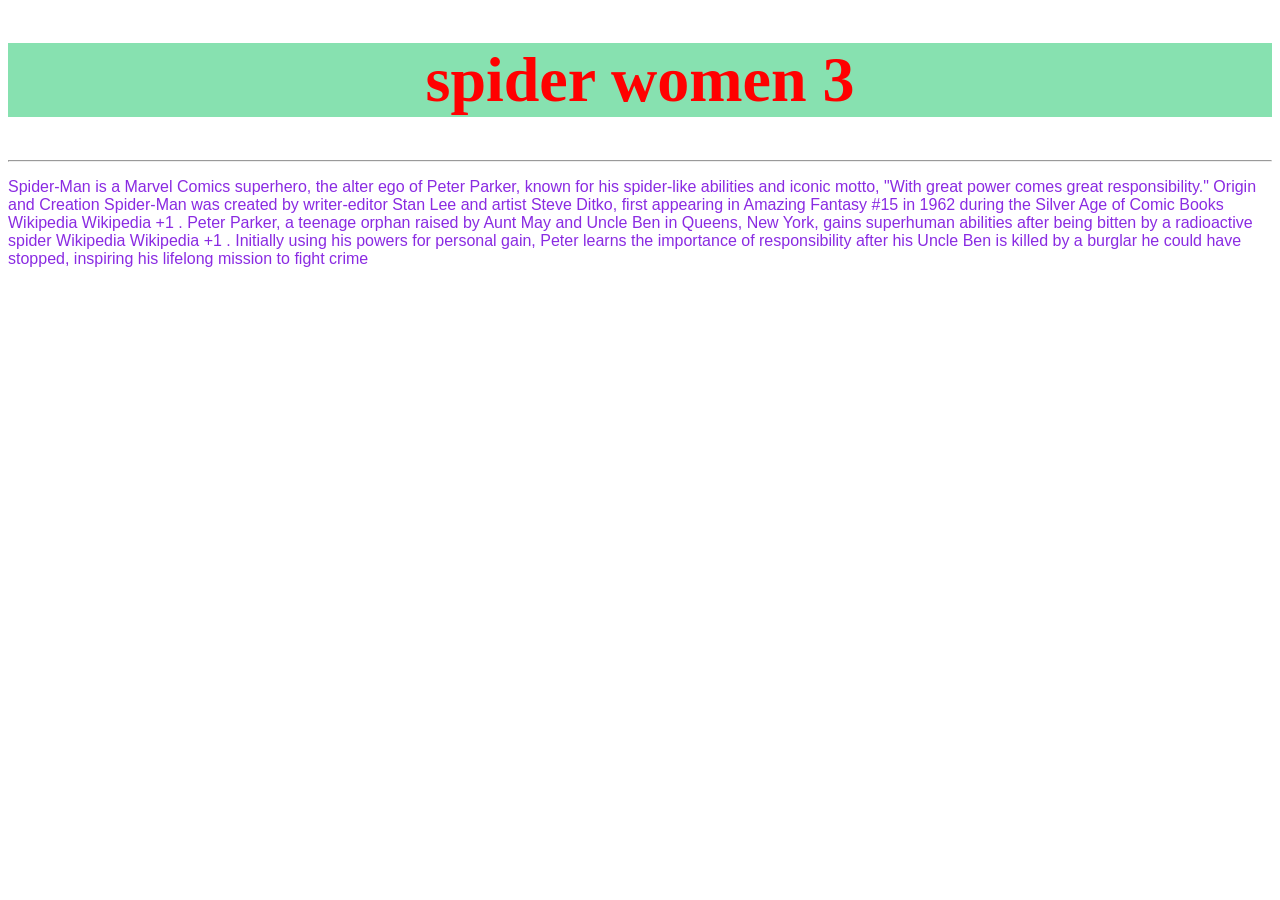
<file: petter.html>
<!DOCTYPE html>
<html lang="en">

<head>
    <meta charset="UTF-8">
    <meta name="viewport" content="width=device-width, initial-scale=1.0">
    <title>Document</title>
    <link rel="stylesheet" href="gwen.css">
</head>

<body>
    <h1>spider women 3</h1>
    <hr>
    <p>Spider-Man is a Marvel Comics superhero, the alter ego of Peter Parker, known for his spider-like abilities and iconic motto, "With great power comes great responsibility." Origin and Creation Spider-Man was created by writer-editor Stan Lee and artist
        Steve Ditko, first appearing in Amazing Fantasy #15 in 1962 during the Silver Age of Comic Books Wikipedia Wikipedia +1 . Peter Parker, a teenage orphan raised by Aunt May and Uncle Ben in Queens, New York, gains superhuman abilities after being
        bitten by a radioactive spider Wikipedia Wikipedia +1 . Initially using his powers for personal gain, Peter learns the importance of responsibility after his Uncle Ben is killed by a burglar he could have stopped, inspiring his lifelong mission
        to fight crime</p>
</body>

</html>
</file>
<file: gwen.css>
h1 {
    color: red;
    text-align: center;
    font-family: cursive;
    font-size: 400%;
    background-color: rgb(135, 225, 176);
}

P {
    font-family: sans-serif;
    color: blueviolet;
}
</file>
